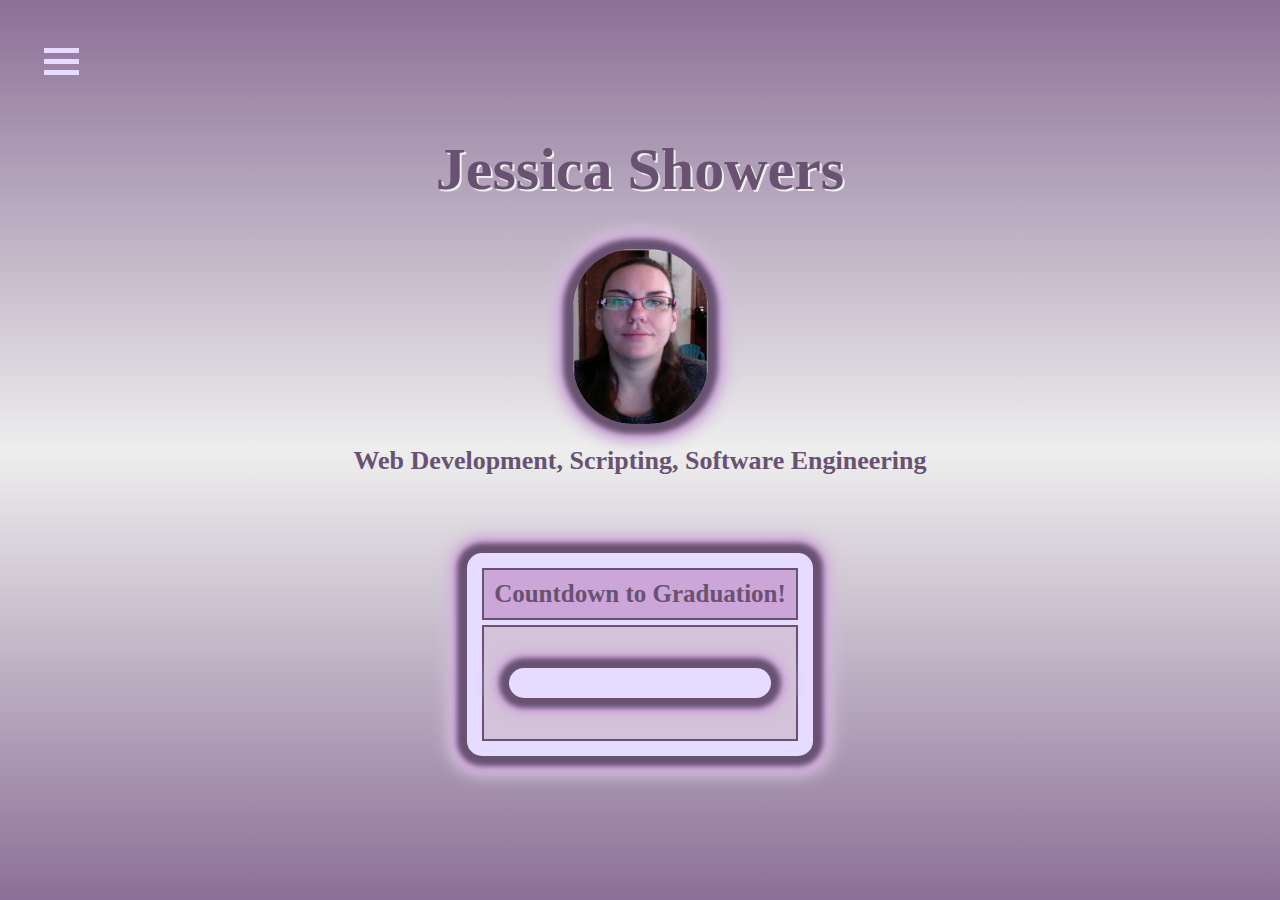
<file: index.html>
<!DOCTYPE html>
<html lang="en">
<head>

<!-- Global site tag (gtag.js) - Google Analytics -->
<script async src="https://www.googletagmanager.com/gtag/js?id=UA-129014534-1"></script>
<script>
   window.dataLayer = window.dataLayer || [];
   function gtag(){dataLayer.push(arguments);}
   gtag('js', new Date());
   gtag('config', 'UA-129014534-1');
</script>
	
	<meta charset="UTF-8">
	<meta name="Jessica Showers Portfolio" content="Projects and Career Information.">
	<meta name="keywords" content="HTML, CSS, Webpage Development, Software Engineering">
	<meta name="author" content="Jessica Showers">

<title>
Portfolio: Jessica Showers
</title>
<link rel="stylesheet" type="text/css" href="index.css">
</head>

<body>

<div style="padding-top: 20px;"></div>

<div class="navbar" style="padding-left: 20px;">
  <div class="dropdown">
    <button class="dropbtn">
    	<div class="line"></div>
		<div class="line"></div>
		<div class="line"></div>
    </button>
    <div class="dropdown-content">
      <a href="index.html">Home</a>
      <a href="WebDevelopment.html">Web Development</a>
      <a href="Scripting.html">Scripting</a>
      <a href="MachineLearning.html">Goals</a>
      <table>
      <tr>
      <td>
      <a href="https://www.facebook.com/krishnarjune" ><img src="Images/Facebook.png" class="Icon1"></a>
      </td><td>
	  <a href="https://www.linkedin.com/in/jessica-showers-25461265"><img src="Images/LinkedIn.png" class="Icon1"></a>
	  </td>
	  </tr>
	  </table>
    </div>
    </div> 
</div>

<h1> Jessica Showers </h1>

<img class="profile" src="Images/ProfilePicture.jpg" alt="Profile Picture">

<h2> Web Development, Scripting, Software Engineering <br><br>
</h2>


<table class="center1">
<tr>
<th style="color: #695271; padding: 10px; font-size: 25px; background-color: #cca5d9; border:2px solid#695271;">
Countdown to Graduation!
</th>
</tr>
<tr><td class="center" style="padding: 25px">
<p class="graduation" id="GraduationDate"></p>
</td></tr></table>

<script>
var countDownDate = new Date("Aug 30, 2020 23:59:00").getTime();
var x = setInterval(function() {

   
    var now = new Date().getTime();
    
    var distance = countDownDate - now;
    
    var days = Math.floor(distance / (1000 * 60 * 60 * 24));
    var hours = Math.floor((distance % (1000 * 60 * 60 * 24)) / (1000 * 60 * 60));
    var minutes = Math.floor((distance % (1000 * 60 * 60)) / (1000 * 60));
    var seconds = Math.floor((distance % (1000 * 60)) / 1000);
    
    document.getElementById("GraduationDate").innerHTML =  days + "d " + hours + "h " 
    + minutes + "m " + seconds + "s ";
    
    if (distance < 0) {
        clearInterval(x);
        document.getElementById("GraduationDate").innerHTML = "Graduated: BS Information Technology American Public University";
    }
}, 1000);
</script>

<div class="center"><br><br>
<!-- Default Statcounter code for Krishnarjune.github.io
Portfolio https://krishnarjune.github.io/Portfolio/ -->
<script type="text/javascript">
var sc_project=11885563; 
var sc_invisible=0; 
var sc_security="b2c7a765"; 
var sc_https=1; 
var scJsHost = (("https:" == document.location.protocol) ?
"https://secure." : "http://www.");
document.write("<sc"+"ript type='text/javascript' src='" +
scJsHost+
"statcounter.com/counter/counter.js'></"+"script>");
</script>
<noscript><div class="statcounter"><a title="Web Analytics"
href="http://statcounter.com/" target="_blank"><img
class="statcounter"
src="//c.statcounter.com/11885563/0/b2c7a765/0/" alt="Web
Analytics"></a></div></noscript>
<!-- End of Statcounter Code -->
</div>
</body>
</html>
</file>
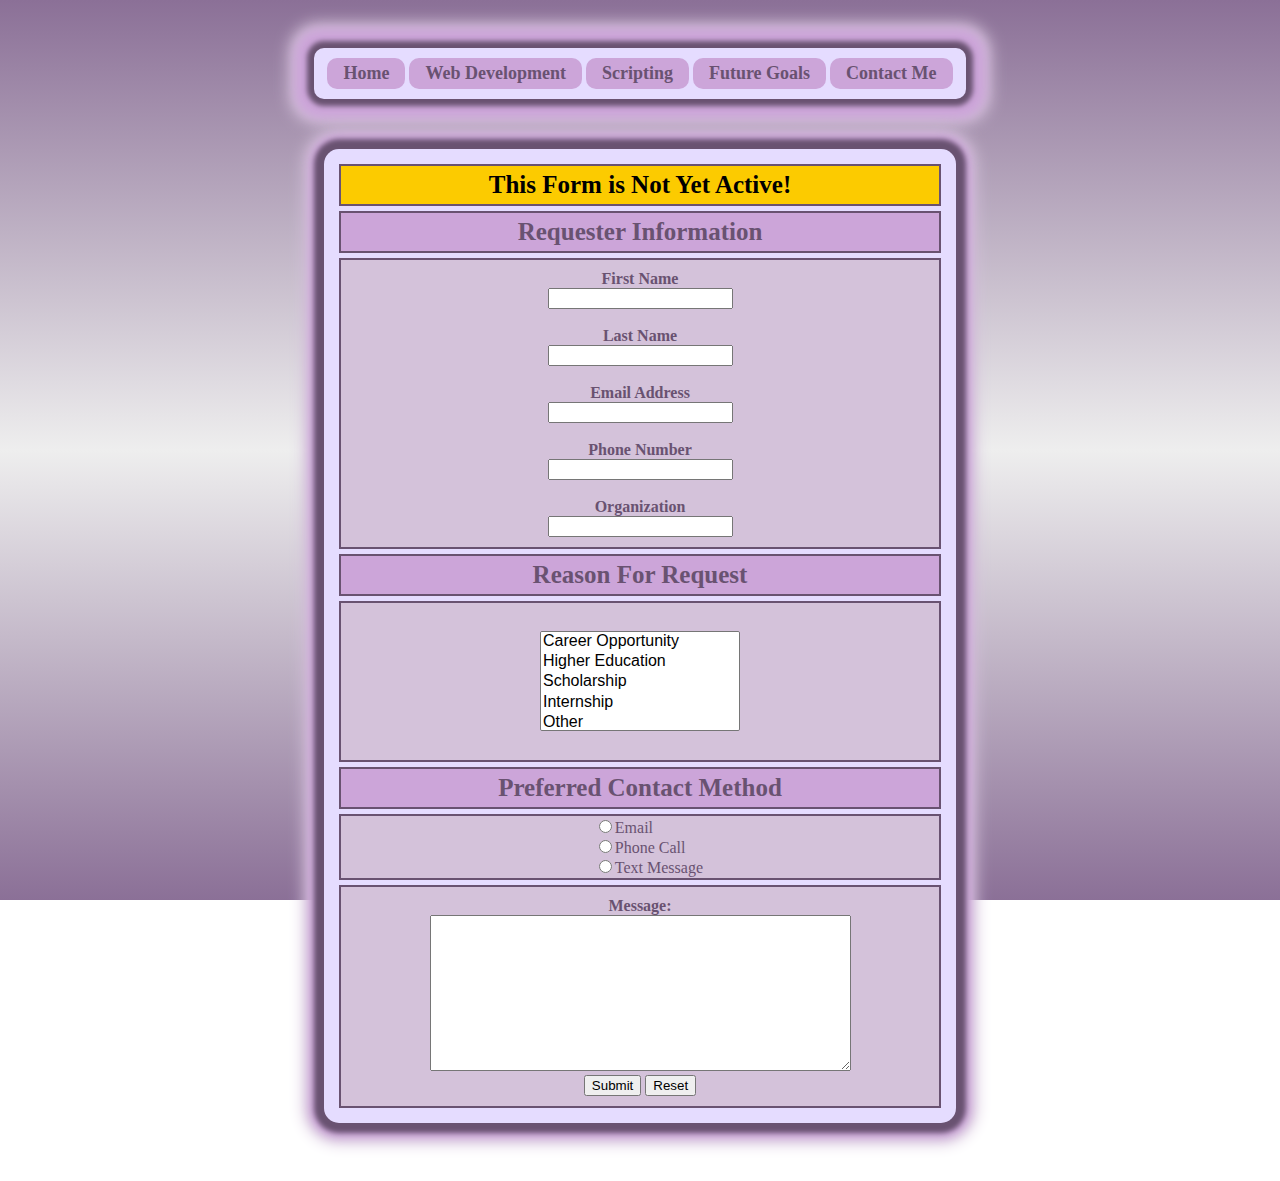
<file: ContactMe.html>
<!DOCTYPE html>
<html lang="en">
<head>
	<meta charset="UTF-8">
	<meta name="Jessica Showers Portfolio" content="Projects and Career Information.">
	<meta name="keywords" content="HTML, CSS, Webpage Development, Software Engineering">
	<meta name="author" content="Jessica Showers">
<title>
Contact Me
</title>
<link rel="stylesheet" type="text/css" href="index.css">
</head>

<body>

<div style="padding-top: 40px;"></div>

<div class="topnav">
	<a href="index.html" class="button">Home</a>
	<a href="WebDevelopment.html" class="button">Web Development</a>
	<a href="Scripting.html" class="button">Scripting</a>
	<a href="MachineLearning.html" class="button">Future Goals</a>
	<a href="ContactMe.html" class="button">Contact Me</a>
</div>

<div style="padding-top: 50px;"></div>

<form class="form1" action="mailto:jessica@jessicashowers.com" method="get">

<table class="center1" style="width: 50%">
<tr>
<th style="color: #000000; padding: 5px; font-size: 25px; background-color: #fccb00; border:2px solid#695271;">
This Form is Not Yet Active!
</th>
</tr>
<tr>
<th style="color: #695271; padding: 5px; font-size: 25px; background-color: #cca5d9; border:2px solid#695271;">
Requester Information
</th>
</tr>
<tr>
<td class="center">
<span class="boldtext"> First Name </span><br>
<input type="text" name="First Name"><br><br>
<span class="boldtext"> Last Name </span><br>
<input type="text" name="Last Name"><br><br>
<span class="boldtext"> Email Address </span><br>
<input type="text" name="Email Address"><br><br>
<span class="boldtext"> Phone Number </span><br>
<input type="text" name="Phone Number"><br><br>
<span class="boldtext"> Organization </span><br>
<input type="text" name="Organization">
</td>
</tr>

<tr>
<th style="color: #695271; padding: 5px; font-size: 25px; background-color: #cca5d9; border:2px solid#695271;">
Reason For Request
</th>
</tr>
<tr>
<td class="center">
<br>
<select multiple style="width: 200px; height: 100px; font-size: 16px">
  <option value=“Opportunity”>Career Opportunity</option>
  <option value=“Education”>Higher Education</option>
  <option value=“Scholarship”>Scholarship</option>
  <option value=“Internship”>Internship</option>
  <option value=“Internship”>Other</option>
</select><br><br>
</td>

<tr>
<th style="color: #695271; padding: 5px; font-size: 25px; background-color: #cca5d9; border:2px solid#695271;">
Preferred Contact Method
</th>
</tr>
<tr>
<td class="left">
<input type="radio" name="Contact Method" value="Email">Email<br>
<input type="radio" name="Contact Method" value="Phone Call">Phone Call<br>
<input type="radio" name="Contact Method" value="Text Message">Text Message
</td>
</tr>
<tr>
<td class="center">

<span class="boldtext">
Message:</span><br>
<textarea rows="10" cols="50"></textarea><br>

<button type="submit" value="submit">Submit</button>

<button type="reset" value="reset">Reset</button>

</td>
</tr>
</table>
</form>

<div style="padding-top: 50px;"></div>




</body>
</html>
</file>
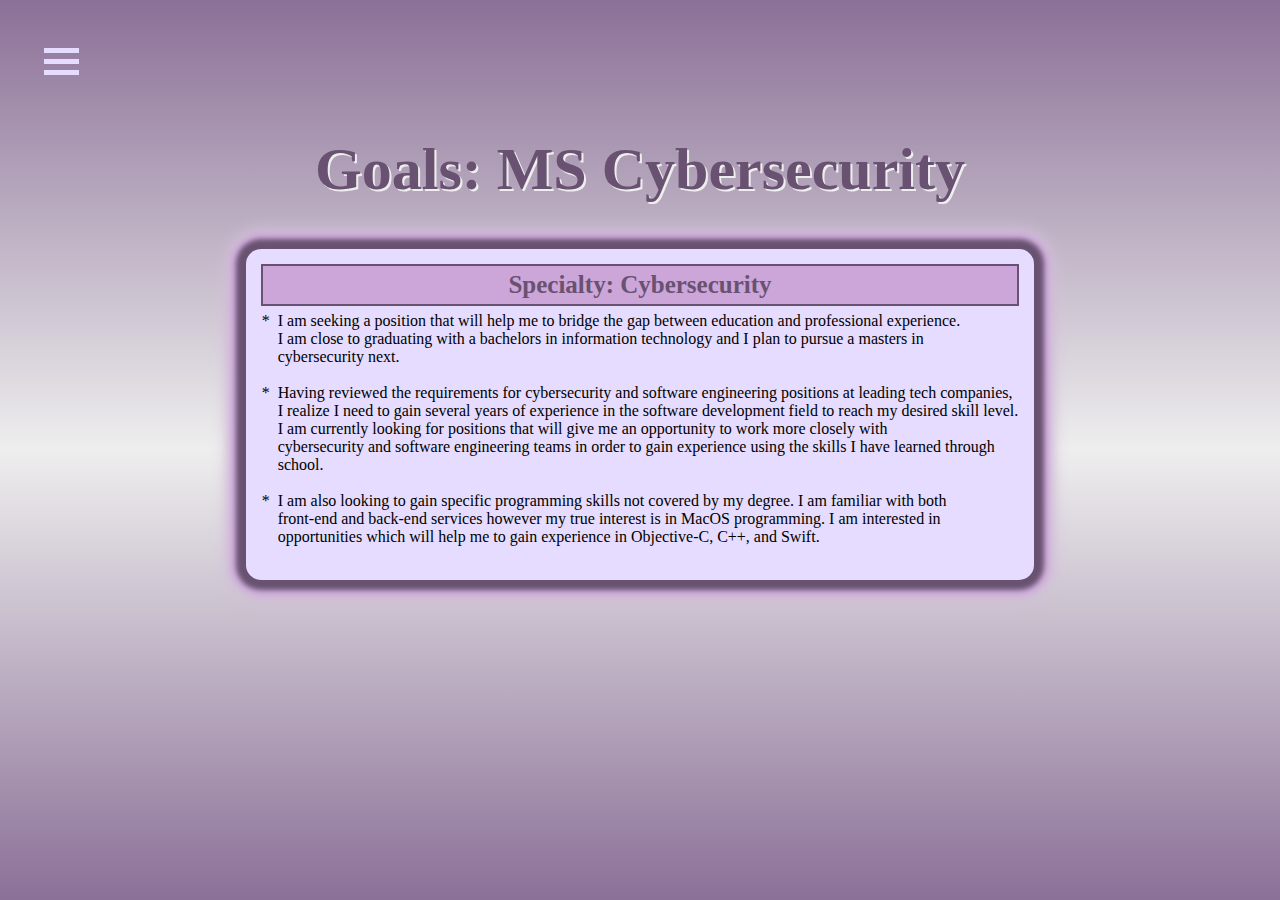
<file: MachineLearning.html>
<!DOCTYPE html>
<html lang="en">
<head>
	<meta charset="UTF-8">
	<meta name="Jessica Showers Portfolio" content="Projects and Career Information.">
	<meta name="keywords" content="HTML, CSS, Webpage Development, Software Engineering, Cybersecurity">
	<meta name="author" content="Jessica Showers">
<title>
Goal: Machine Learning
</title>
<link rel="stylesheet" type="text/css" href="index.css">
</head>

<body>

<div style="padding-top: 20px;"></div>

<div class="navbar" style="padding-left: 20px;">
  <div class="dropdown">
    <button class="dropbtn">
    	<div class="line"></div>
		<div class="line"></div>
		<div class="line"></div>
    </button>
    <div class="dropdown-content">
      <a href="index.html">Home</a>
      <a href="WebDevelopment.html">Web Development</a>
      <a href="Scripting.html">Scripting</a>
      <a href="MachineLearning.html">Goals</a>
      <table>
      <tr>
      <td>
      <a href="https://www.facebook.com/krishnarjune" ><img src="Images/Facebook.png" class="Icon1"></a>
      </td><td>
	  <a href="https://www.linkedin.com/in/jessica-showers-25461265"><img src="Images/LinkedIn.png" class="Icon1"></a>
	  </td>
	  </tr>
	  </table>
    </div>
    </div> 
</div>

<h1> Goals: MS Cybersecurity </h1>

<table class="center1">
<tr>
<th style="color: #695271; padding: 5px; font-size: 25px; background-color: #cca5d9; border:2px solid#695271;">
Specialty: Cybersecurity
</th>
</tr>

<tr>
<td class="justify">

* &nbspI am seeking a position that will help me to bridge the gap between education and professional experience.<br>
&nbsp &nbsp I am close to graduating with a bachelors in information technology and I plan to pursue a masters in<br>
&nbsp &nbsp cybersecurity next. <br><br>

* &nbspHaving reviewed the requirements for cybersecurity and software engineering positions at leading tech companies,<br>
&nbsp &nbsp I realize I need to gain several years of experience in the software development field to reach my desired skill level.<br> 
&nbsp &nbsp I am currently looking for positions that will give me an opportunity to work more closely with <br>
&nbsp &nbsp cybersecurity and software engineering teams in order to gain experience using the skills I have learned through<br>
&nbsp &nbsp school. <br><br>

* &nbspI am also looking to gain specific programming skills not covered by my degree. I am familiar with both<br>
&nbsp &nbsp front-end and back-end services however my true interest is in MacOS programming. I am interested in<br>
&nbsp &nbsp opportunities which will help me to gain experience in Objective-C, C++, and Swift.

<br><br>
</td>
</tr>
</table>






</body>
</html>
</file>
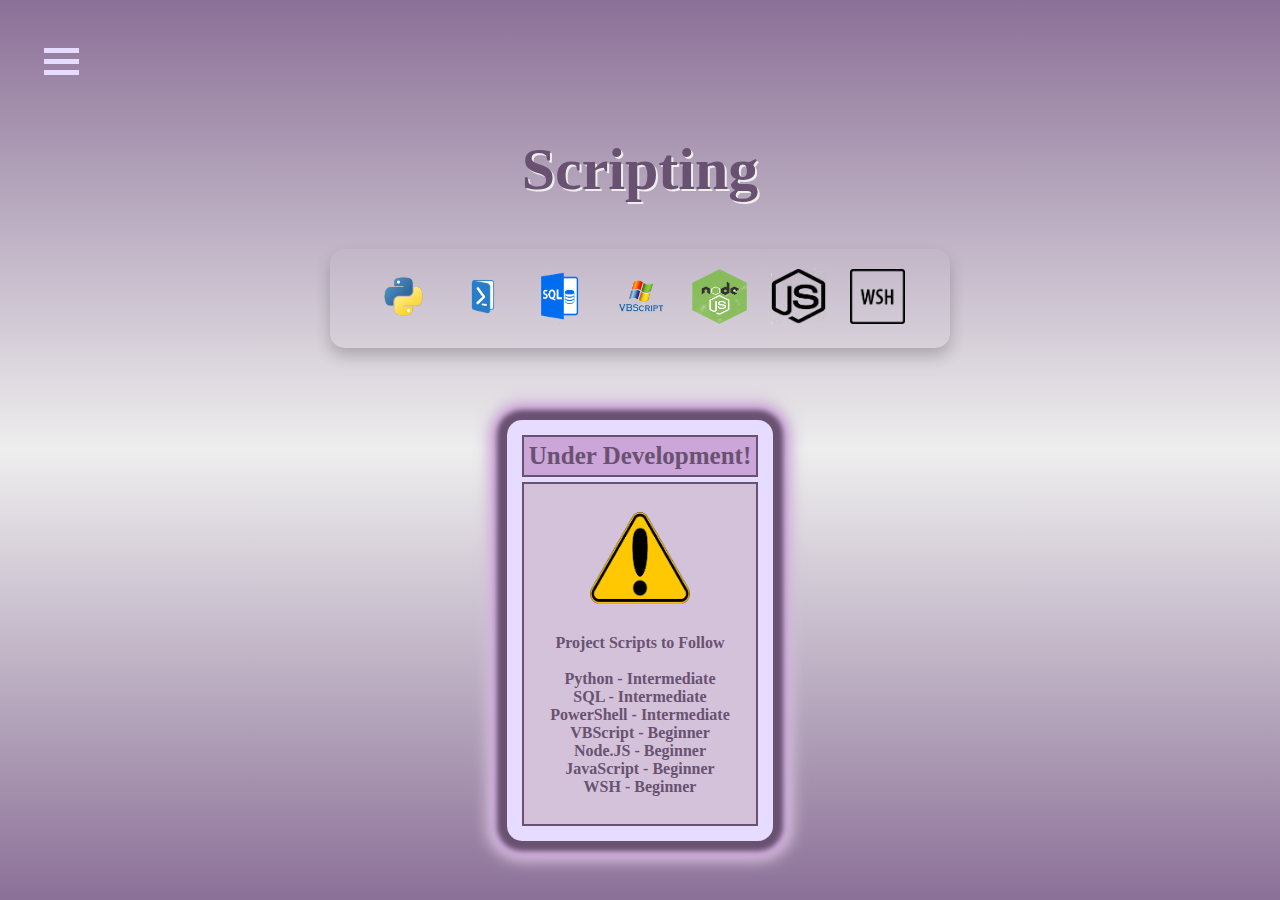
<file: Scripting.html>
<!DOCTYPE html>
<html lang="en">
<head>
	<meta charset="UTF-8">
	<meta name="Jessica Showers Portfolio" content="Projects and Career Information.">
	<meta name="keywords" content="HTML, CSS, Webpage Development, Software Engineering">
	<meta name="author" content="Jessica Showers">
<title>
Scripting
</title>
<link rel="stylesheet" type="text/css" href="index.css">
</head>

<body>

<div style="padding-top: 20px;"></div>

<div class="navbar" style="padding-left: 20px;">
  <div class="dropdown">
    <button class="dropbtn">
    	<div class="line"></div>
		<div class="line"></div>
		<div class="line"></div>
    </button>
    <div class="dropdown-content">
      <a href="index.html">Home</a>
      <a href="WebDevelopment.html">Web Development</a>
      <a href="Scripting.html">Scripting</a>
      <a href="MachineLearning.html">Machine Learning</a>
     </div>
  </div> 
</div>

<h1> Scripting </h1>

<table class="center2">
<tr>
	<td style="width:600px" class="center1">
	<img class="Icon" style="padding: 10px" src="Images/Python.png" alt="Python Icon">
	<img class="Icon" style="padding: 10px" src="Images/PowerShell.png" alt="PowerShell Icon">
	<img class="Icon" style="padding: 10px" src="Images/SQL.png" alt="SQL Icon">
	<img class="Icon" style="padding: 10px" src="Images/VBScript.png" alt="VBScript Icon">
	<img class="Icon" style="padding: 10px" src="Images/NodeJS.png" alt="Node.JS Icon">
	<img class="Icon" style="padding: 10px" src="Images/Javascript.png" alt="Javascript Icon">
	<img class="Icon" style="padding: 10px" src="Images/WSH.png" alt="WSH Icon">
	</td>
</tr>
</table>

<br><br><br><br>

<table class="center1">
<tr>
<th style="color: #695271; padding: 5px; font-size: 25px; background-color: #cca5d9; border:2px solid#695271;">
Under Development!
</th>
</tr>

<tr>
<td class="center">
<br>
<img class="alert" src="Images/Alert.png" alt="Alert"><br><br>
<span class="boldtext">
Project Scripts to Follow <br><br>
Python - Intermediate<br>
SQL - Intermediate<br>
PowerShell - Intermediate<br>
VBScript - Beginner<br>
Node.JS - Beginner<br>
JavaScript - Beginner<br>
WSH - Beginner
</span><br><br>
</td>
</tr>
</table>
</body>
</html>
</file>
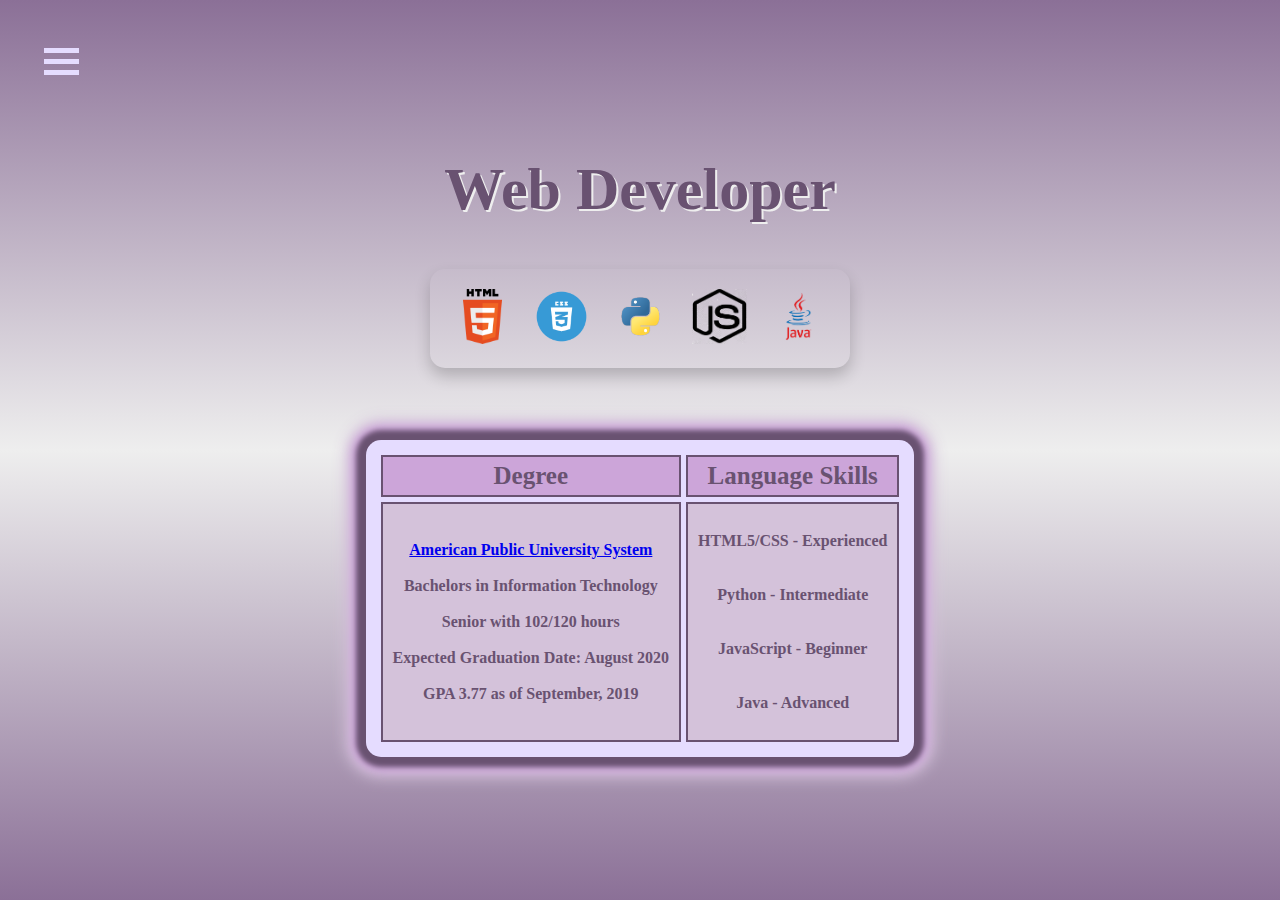
<file: WebDevelopment.html>
<!DOCTYPE html>
<html lang="en">
<head>
	<meta charset="UTF-8">
	<meta name="Jessica Showers Portfolio" content="Projects and Career Information.">
	<meta name="keywords" content="HTML, CSS, Webpage Development, Software Engineering">
	<meta name="author" content="Jessica Showers">
<title>
Web Development
</title>
<link rel="stylesheet" type="text/css" href="index.css">
</head>

<body>

<div style="padding-top: 20px;"></div>

<div class="navbar" style="padding-left: 20px;">
  <div class="dropdown">
    <button class="dropbtn">
    	<div class="line"></div>
		<div class="line"></div>
		<div class="line"></div>
    </button>
    <div class="dropdown-content">
      <a href="index.html">Home</a>
      <a href="WebDevelopment.html">Web Development</a>
      <a href="Scripting.html">Scripting</a>
      <a href="MachineLearning.html">Goals</a>
      <table>
      <tr>
      <td>
      <a href="https://www.facebook.com/krishnarjune" ><img src="Images/Facebook.png" class="Icon1"></a>
      </td><td>
	  <a href="https://www.linkedin.com/in/jessica-showers-25461265"><img src="Images/LinkedIn.png" class="Icon1"></a>
	  </td>
	  </tr>
	  </table>
    </div>
    </div> 
</div>

<div style="padding-top: 20px;"></div>




<h1> Web Developer</h1>

<table class="center2">
<tr>
	<td style="width: 400px" class="center1">
	<img class="Icon" style="padding: 10px" src="Images/HTML5.png" alt="HTML5 Icon">
	<img class="Icon" style="padding: 10px" src="Images/CSS3.png" alt="CSS3 Icon">
	<img class="Icon" style="padding: 10px" src="Images/Python.png" alt="Python Icon">
	<img class="Icon" style="padding: 10px" src="Images/Javascript.png" alt="Javascript Icon">
    <img class="Icon" style="padding: 10px" src="Images/Java.png" alt="Java Icon">
	</td>
</tr>
</table>

<br><br><br><br>

<table class="center1">
<tr>
<th style="color: #695271; padding: 5px; font-size: 25px; background-color: #cca5d9; border:2px solid#695271;">
Degree
</th>
<th style="color: #695271; padding: 5px; font-size: 25px; background-color: #cca5d9; border:2px solid#695271;">
Language Skills
</th>
</tr>

<tr>
<td class="center">
<br>
<span class="boldtext">
<a href = "https://www.apus.edu">American Public University System </a><br><br>
Bachelors in Information Technology <br><br>
Senior with 102/120 hours
<br><br>
Expected Graduation Date: August 2020<br><br>
GPA 3.77 as of September, 2019
</span><br><br>
</td>

<td class="center">
<br>
<span class="boldtext">
HTML5/CSS - Experienced <br><br><br>
Python - Intermediate<br><br><br>
JavaScript - Beginner<br><br><br>
Java - Advanced <br><br>
</span>
</td>
</tr>
</table>


</body>
</html>
</file>
<file: index.css>
body {
    background-image: linear-gradient(#8b7097, #eeeeee, #8b7097);
    background-attachment: fixed;
}

div.line {
  width: 35px;
  height: 5px;
  background-color: #e5dcff;
  margin: 6px 0;
}


/* Navbar container */
.navbar {
  overflow: hidden;
  width: 5%;
  background-color: rgba(0,0,0,0);
  font-family: Arial;
}

/* Links inside the navbar */
.navbar a {
  float: left;
  font-size: 16px;
  color: white;
  text-align: center;
  padding: 14px 16px;
  text-decoration: none;
}

/* The dropdown container */
.dropdown {
  float: left;
  overflow: hidden;
}

/* Dropdown button */
.dropdown .dropbtn {
  font-size: 16px; 
  border: none;
  outline: none;
  color: rgba(0.0);
  padding: 14px 16px;
  background-color: inherit;
  font-family: inherit; /* Important for vertical align on mobile phones */
  margin: 0; /* Important for vertical align on mobile phones */
}

/* Add a transparent background color to navbar links on hover */
.navbar a:hover, .dropdown:hover .dropbtn {
  background-color: rgba(0.0);
}

/* Dropdown content (hidden by default) */
.dropdown-content {
  display: none;
  position: absolute;
  background-color: rgba(0.0);
  min-width: 160px;
  border-radius: 10px;
  box-shadow: 0px 8px 16px 0px rgba(0,0,0,0.6);
  z-index: 1;
}

/* Links inside the dropdown */
.dropdown-content a {
  float: none;
  color: #54375C;
  padding: 5px 5px;
  text-decoration: none;
  display: block;
  text-align: left;
  font-size: 18px;
  font-weight: bold;
}

/* Add a grey background color to dropdown links on hover */
.dropdown-content a:hover {
  background-color: #F6E7FA;
  opacity: .6;
}

/* Show the dropdown menu on hover */
.dropdown:hover .dropdown-content {
  display: block;
}


.topnav {
	background-color: #e5dcff;
	text-align: center;
	width: 50%;
	margin: auto;
	overflow: hidden;
	border-radius: 10px;
	padding: 10px;
		box-shadow: 
    	0 0 5px 7px #695271,
    	0 0 10px 20px #cca5d9,
    	0 0 15px 25px #D4C2DA;
	
}

.topnav a{
	text-align: center;
	font-size: 18px;
	font-weight: bold;
	color: #695271;
	text-align: center;
	padding: 5px 16px;
	text-decoration: none;
}

.topnav a:hover{
	color:#9B40D0;
	background-color: #D4C2DA;
	border-radius: 20px;
}

.topnav a.active{
	background-color: black;
	color: white;
}

.button {
	background-color:#cca5d9;
	border:#ff0000;
	color: white;
	padding:5px 15px;
	text-align:center;
	display: inline-block;
	font-size: 16px;
	border-radius:10px
	}

h1 {
	color: #695271;
	font-size: 60px;
	padding-bottom: 5px;
	text-align: center;
	text-shadow: 2px 2px #eeeeee;
}

h2 {
	color: #695271;
	font-size: 26px;
	padding-bottom: 25px;
	text-align: center;
}

img.Icon {
	width: 55px;
	height: 55px;
}

img.Icon1 {
	width: 40px;
	height: 40px;
	text-align: center;
}

table.center1 {
	margin: auto;
	background-color:#e5dcff;
	border-collapse: separate;
	border-spacing: 5px;
	border-radius: 15px;
	padding: 10px;
	box-shadow: 
    	0 0 5px 10px #695271,
    	0 0 10px 15px #cca5d9,
    	0 0 15px 20px #D4C2DA;
}

table.center2 {
	margin: auto;
	background-color: rgba(0,0,0,0);
	border-collapse: separate;
	border-spacing: 2px;
	border-radius: 15px;
	padding: 4px;
	box-shadow: 0px 8px 16px 0px rgba(0,0,0,0.2);
}



td.center {
	text-align: center;
	padding: 10px;
	background-color: #D4C2DA;
	border:2px solid#695271;
	color: #695271;
}

td.center1 {
	text-align: center;
	padding: 4px;
	background-color: rgba(0,0,0,0);
	border:2px rgba(0,0,0,0.2);
	color: #695271;
}

td.left {
	text-align: left;
	padding-left: 42%;
	background-color: #D4C2DA;
	border:2px solid#695271;
	color: #695271;
}

p.graduation {
	height: 10px;
	background-color:#e5dcff;
	border-collapse: separate;
	border-spacing: 5px;
	border-radius: 15px;
	padding: 10px;
	box-shadow: 
    	0 0 5px 10px #695271,
    	0 0 10px 15px #cca5d9,
    	0 0 15px 20px #D4C2DA;
}

img.profile {
	width: 135px;
	height: 175px;
	border-radius: 60px;
	display: block;
        margin: 0 auto;
	box-shadow: 
    	0 0 5px 10px #695271,
    	0 0 10px 15px #cca5d9,
    	0 0 15px 20px #D4C2DA;
}

span.boldtext{
	font-weight:bold;
}
	
form.form1 {
	margin: auto;
	text-align: Center;
}


img.alert {
	width: 100px;
	height: 100px;
}


@viewport {
  width: device-width ;
  zoom: 1.0 ;
}

@media screen and (min-width:320px) and (max-width:640px) {
  /* for screens that are at least 320 pixels wide but less than or equal to 640 pixels wide */
}
</file>
